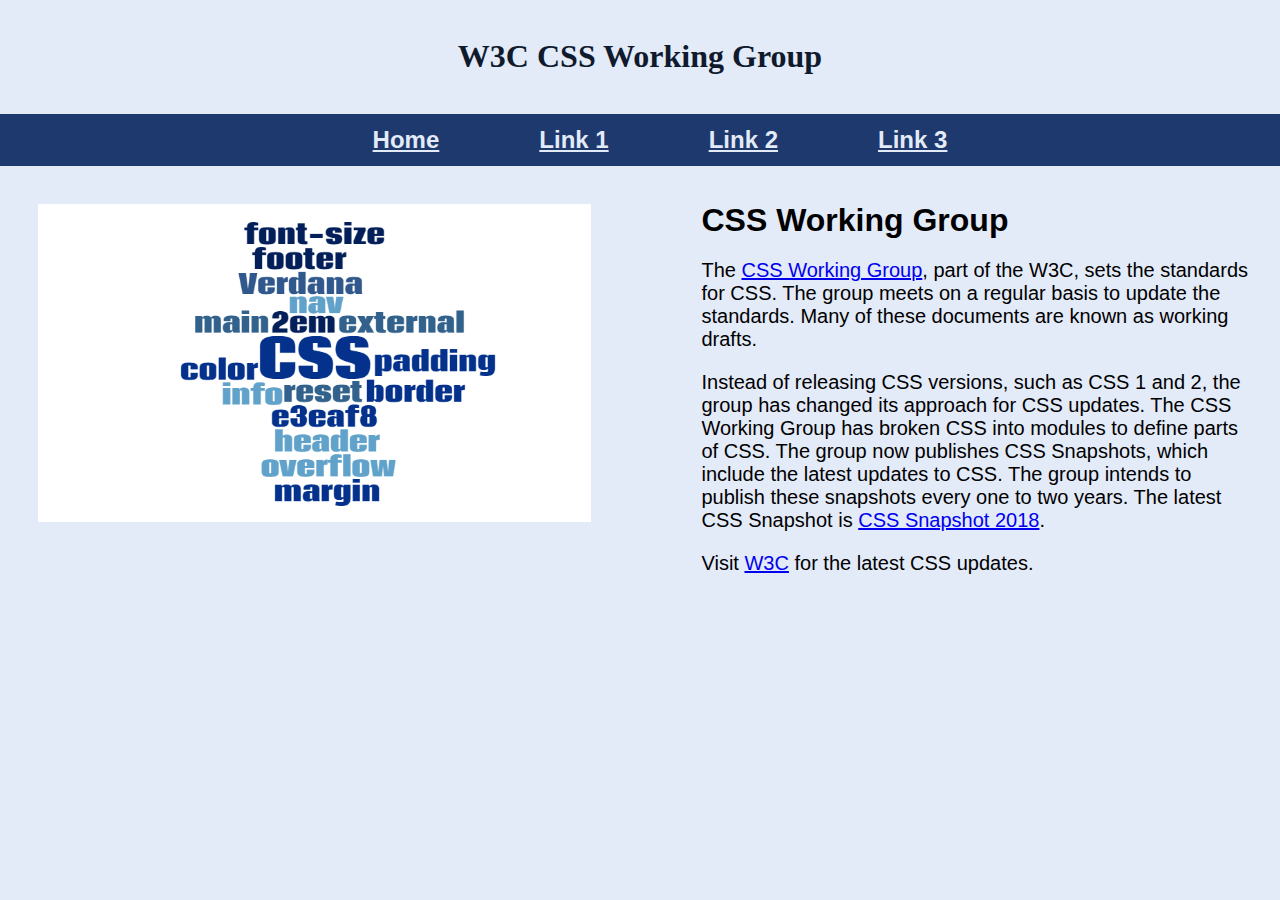
<file: apply/index.html>
<!DOCTYPE html>
<!-- 	
	Student Name: Tanner Ferguson
	File Name: index.html
	Date: 3/10/24
-->

<html lang="en">
<head>
	<title>CH 4 Apply Your Knowledge</title>
	<meta charset="utf-8">
	<link rel="stylesheet" href="css/styles.css">
</head>
<body>

	<!-- Header -->
	<header>
		<h1>W3C CSS Working Group</h1>
	</header>
	
	<!-- Nav -->
	<nav>
		<ul>
			<li><a href="index.html">Home</a></li>
			<li><a href="#">Link 1</a></li>
			<li><a href="#">Link 2</a> </li>
			<li><a href="#">Link 3</a></li>
		</ul>
	</nav>
	
	<!-- Main content area -->
	<main>
        
        <div id="image">
            <img src="images/word-cloud.png" alt="word cloud of CSS properties">
        </div>
        
        <div id="group">
        
            <h3>CSS Working Group</h3>
            <p>The <a href="https://www.w3.org/Style/CSS/members" target="_blank" class="external">CSS Working Group</a>, part of the W3C, sets the standards for CSS. The group meets on a regular basis to update the standards. Many of these documents are known as working drafts.</p>
            
            <p>Instead of releasing CSS versions, such as CSS 1 and 2, the group has changed its  approach for CSS updates.  The CSS Working Group has broken CSS into modules to define parts of CSS. The group now publishes CSS Snapshots, which include the latest updates to CSS. The group intends to publish these snapshots every one to two years. The latest CSS Snapshot is <a href="https://www.w3.org/TR/css-2018/" class="external" target="_blank">CSS Snapshot 2018</a>.</p>
            
            <p>Visit <a href="https://www.w3.org/Style/CSS/" class="external" target="_blank">W3C</a> for the latest CSS updates.</p>
            
        </div>
        
	</main>
	
	<!-- Footer -->
	<footer>
		<p>Student Name: Tanner Ferguson </p>
		<p>&copy; Copyright 2021. All Rights Reserved.</p>
	</footer>
	
</body>
</html>
</file>
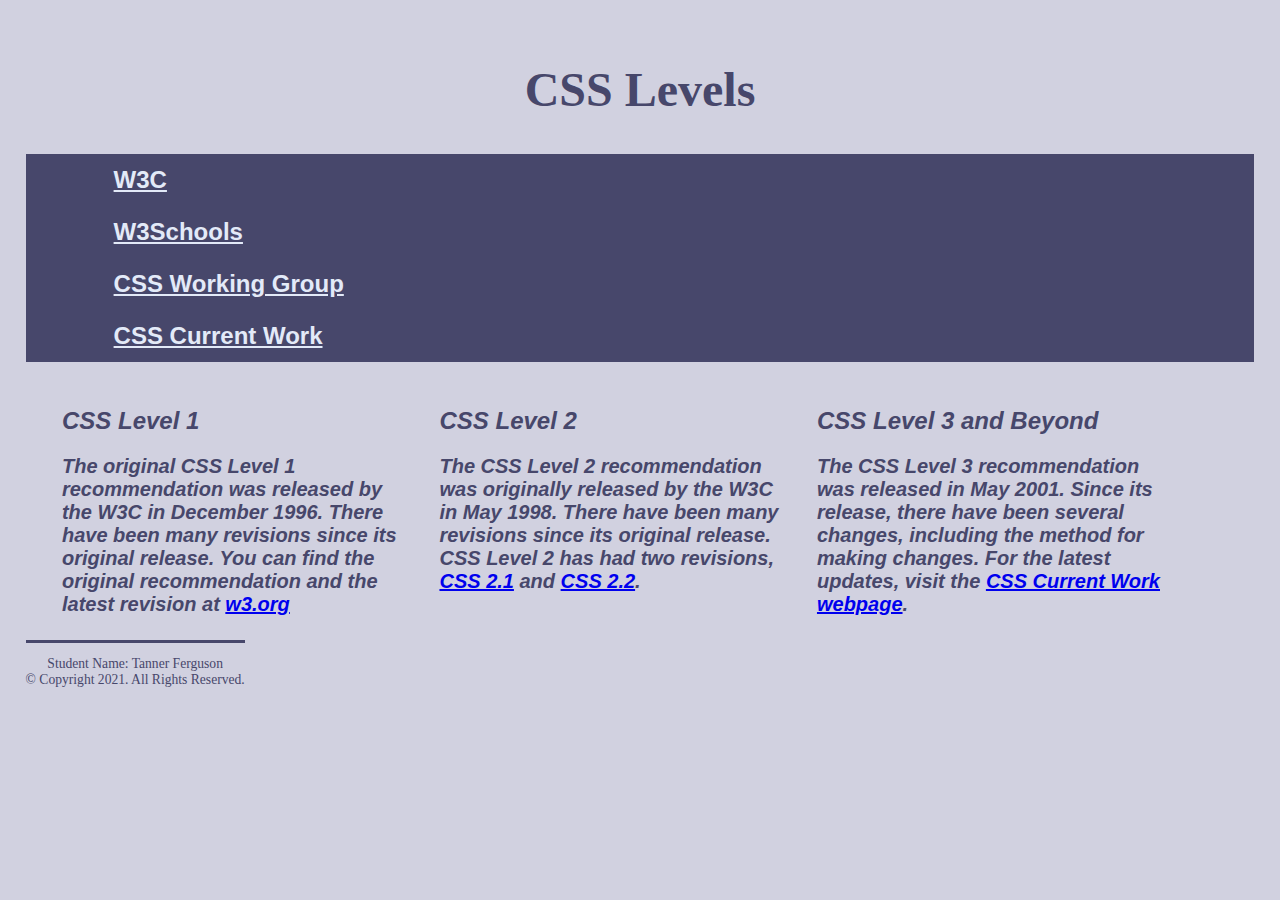
<file: analyze/analyze04.html>
<!DOCTYPE html>
<!-- 	
	Student Name: Tanner Ferguson
	File Name: analyze04.html
	Date: 3/10/24
-->
<html lang="en">
<head>
	<title>Chapter 4 Analyze</title>
	<meta charset="utf-8">
    <link rel="stylesheet" href="css/styles.css">
</head>
<body>

	<header>
		<h1>CSS Levels</h1>
	</header>
    
    <!-- Nav -->
	<nav>
		<ul>
            <li><a href="https://www.w3.org" target="_blank">W3C</a></li>  
            <li><a href="https://www.w3schools.com" target="_blank">W3Schools</a></li> 
            <li><a href="https://www.w3.org/Style/CSS/members" target="_blank">CSS Working Group</a></li> 
            <li><a href="https://www.w3.org/Style/CSS/current-work" target="_blank">CSS Current Work</a></li>
        </ul>
	</nav>
	
	<main>
	
        <div id="css1">
            
            <h2>CSS Level 1</h2>
            <p>The original CSS Level 1 recommendation was released by the W3C in December 1996. There have been many revisions since its original release. You can find the original recommendation and the latest revision at <a href="https://www.w3.org/" target="_blank">w3.org</a></p>
            
        </div>
        
        <div id="css2">
            
            <h2>CSS Level 2</h2>
            <p>The CSS Level 2 recommendation was originally released by the W3C in May 1998. There have been many revisions since its original release. CSS Level 2 has had two revisions, <a href="https://www.w3.org/TR/CSS2/" target="_blank">CSS 2.1</a> and <a href="https://www.w3.org/TR/CSS22/" target="_blank">CSS 2.2</a>.</p>
            
        </div>
        
        <div id="css3">
            
            <h2>CSS Level 3 and Beyond</h2>
            <p>The CSS Level 3 recommendation was released in May 2001. Since its release, there have been several changes, including the method for making changes. For the latest updates, visit the <a href="https://www.w3.org/Style/CSS/current-work" target="_blank">CSS Current Work webpage</a>.</p>
            
        </div>
	
	</main>
	
	<footer>
		<p>Student Name: Tanner Ferguson</p>
		<p>&copy; Copyright 2021. All Rights Reserved.</p>
	</footer>

</body>
</html>
</file>
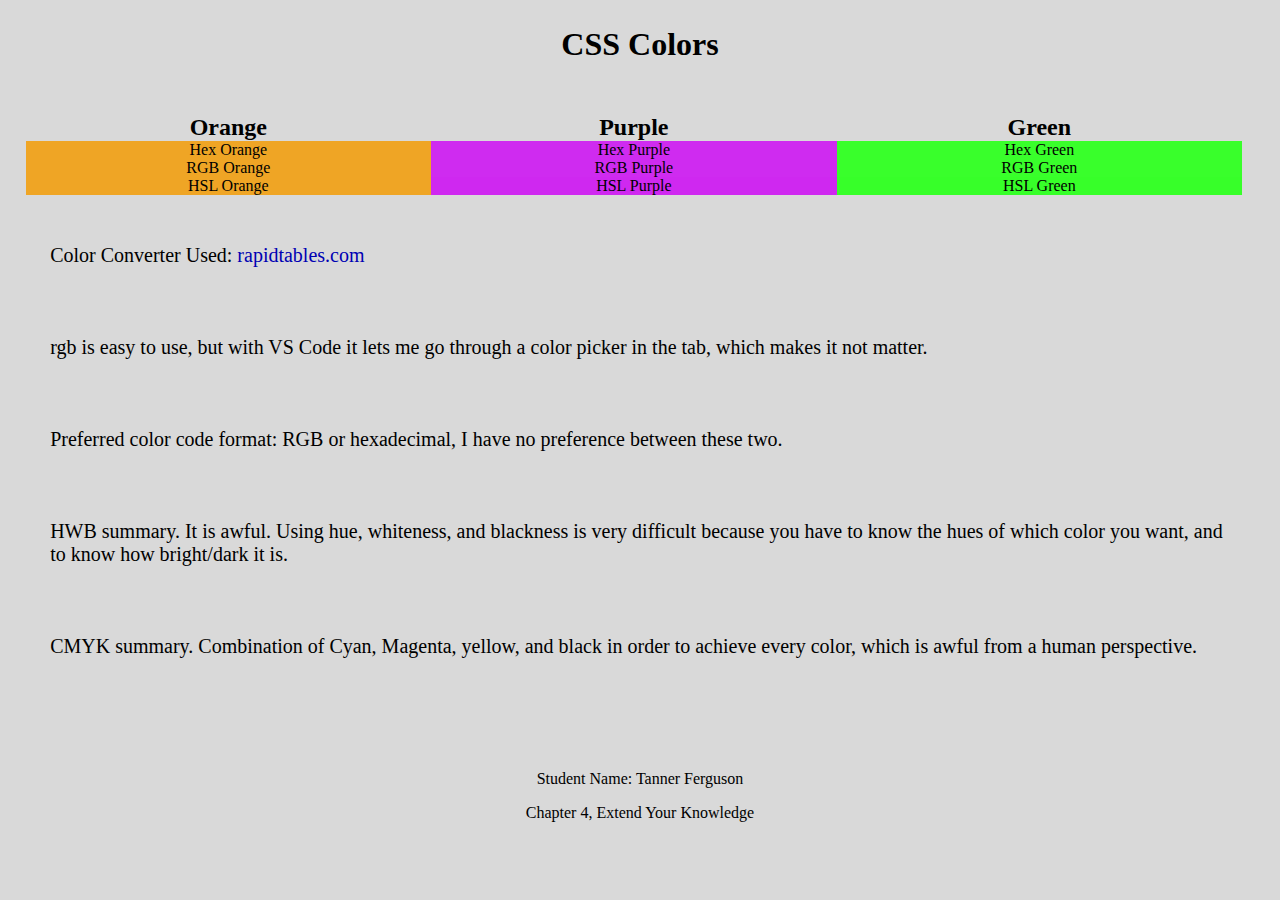
<file: extend/extend04.html>
<!DOCTYPE html>
<!-- 	
	Student Name: Tanner Ferguson
	File Name: extend04.html
	Date: 3/10/24
-->
<html lang="en">
<head>
	<title>CH 4 Extend Your Knowledge</title>
	<meta charset="utf-8">
    <link rel="stylesheet" href="css/styles.css">
</head>
<body>

	<header>
		<h1>CSS Colors</h1>
	</header>
	
	<main>
	
		<div id="color">
            
            <div id="orange">
                <h2>Orange</h2>
            
                <div class="orange-hex">Hex Orange</div>

                <div class="orange-rgb">RGB Orange</div>

                <div class="orange-hsl">HSL Orange</div>
                
            </div>
            
            <div id="purple">
                <h2>Purple</h2>
                
                <div class="purple-hex">Hex Purple</div>

                <div class="purple-rgb">RGB Purple</div>

                <div class="purple-hsl">HSL Purple</div>
                
            </div>
            
            <div id="green">
                <h2>Green</h2>
            
                <div class="green-hex">Hex Green</div>

                <div class="green-rgb">RGB Green</div>

                <div class="green-hsl">HSL Green</div>
                
            </div>
            
            <div id="questions">
                <!-- Use the paragraph element below to identify the online color converter you used to complete this assignment. Include an absolute link to your resource and include the target attribute to open the page in a new tab. -->
                <p>Color Converter Used: <a href="https://www.rapidtables.com/convert/color/hex-to-rgb.html" target="_blank">rapidtables.com</a></p>

                <!-- Use the paragraph element below to compare and contrast your findings regarding hexadecimal, RGB, and HSL color codes. -->
                <p>rgb is easy to use, but with VS Code it lets me go through a color picker in the tab, which makes it not matter. </p>

                <!-- Use the paragraph element below to identify your preferred color code format (hexadecimal, RBG, or HSL) and why. -->
                <p>Preferred color code format: RGB or hexadecimal, I have no preference between these two.</p>
                
                <!-- Use the paragraph element to discuss HWB color. -->
                <p>HWB summary. It is awful. Using hue, whiteness, and blackness is very difficult because you have to know the hues of which color you want, and to know how bright/dark it is.</p>
                
                <!-- Use the paragraph element to discuss CMYK color. -->
                <p>CMYK summary. Combination of Cyan, Magenta, yellow, and black in order to achieve every color, which is awful from a human perspective.</p>
            
            </div>
        
        </div>
	
	</main>
	
    <!-- Add a class attribute to the footer element below to set a background color of light blue. Use hexadecimal. -->
	<footer>
		<p>Student Name: Tanner Ferguson</p>
		<p>Chapter 4, Extend Your Knowledge</p>
	</footer>

</body>
</html>
</file>
<file: apply/css/styles.css>
/* 	
	Student Name: Tanner Ferguson
	File Name: styles.css
	Date: 3/10/24
*/

/*CSS reset*/

body,header,nav,main,footer,img,h1,h3 {
    margin: 0;
    padding: 0;
    border: 0;
}

/* Style rule for body and image */

body {
    background-color: #e3eaf8;
}

img {
    max-width: 100%;
    display: block;
}

/*Style rule for header content */
h1 {
    text-align: center;
    font-family: Georgia, Times, serif;
    padding: 3%;
    color: #101a2d;
}

/* Style rules for navigation area */
nav {
    background-color: #1d396d;
}

nav ul {
    list-style-type: none;
    margin: 0;
    text-align: center;
}

nav li {
    display: inline-block;
    font-size: 1.5em;
    font-family: Verdana, Arial, sans-serif;
    font-weight: bold;
}

nav li a {
    display: block;
    color: #e3eaf8;
    padding-top: 0.5em;
    padding-bottom: 0.5em;
    padding-left: 2em;
    padding-right: 2em;
}

/* Style rules for main content */
main {
    padding: 2%;
    font-family: Geneva, Arial, sans-serif;
    overflow: auto;
}

main p {
    font-size: 1.25em;
}

main h3 {
    padding-top: 2%;
    font-size: 2em;
}

#image {
    width: 45%;
    float: left;
    padding: 1%;
}

#group {
    width: 45%;
    float: right;
}

#external {
    color: #1d396d;
    text-decoration: none;
    font-weight: bold;
    font-style: italic;
}

/* Style rules for footer content */
footer {
    text-align: center;
    font-size: 0.85em;
    color: #e3eaf8;
    padding-top: 1%;
    padding-bottom: 1%;
    padding-left: 0%;
    padding-right: 0%;
}

footer a {
    color: #e3eaf8;
    text-decoration: none;
}
</file>
<file: analyze/css/styles.css>
/* Student name: Tanner Ferguson
File name: styles.css
Date: 3/10/24 */

/* css reset */

body, header, main, nav, h1, h3, footer, p {
    margin: 0;
    padding: 0;
    border: 0;
}





body {
    padding: 2%;
    background-color: #d1d1e0;
} 

header h1 {
    text-align: center;
    font-size: 3em;
    font-family: Georgia, Times, serif;
    padding: 3%;
    color: #47476b;
} 

nav {
    background-color: #47476b;
    text-decoration: none;
} 

nav ul { margin: 0;} nav li {
    display: block;
    font-size: 1.5em;
    font-family: Verdana, Arial, sans-serif; 
    font-weight: bold;
} 

nav li a { 
    display: inline-block;
     color: #e3eaf8;
      padding: 0.5em 2em;
}

main {
    color: #47476b;
    text-decoration: none;
    font-weight: bold;
    font-style: italic;
    padding: 2%;
    font-family: Geneva, Arial, sans-serif;
    overflow: auto;
} 

main p {
    font-size: 1.25em;
}

main h3 {
    padding-top: 2%;
    font-size: 2em;
}

#css1, #css2, #css3 {
    width: 30%;
    float: left;
    padding: 0 1%;
}

footer {
    float: left;
    text-align: center;
    font-size: 0.85em;
    color: #47476b;
    padding: 1% 0;
    border-top: 3px solid #47476b;
}
</file>
<file: extend/css/styles.css>
/*
Author: Maria Cruz
Date: Current Date
File Name: styles.css
*/

/* CSS Reset */
body, header, nav, main, footer, h1, h2 {
    margin: 0;
    padding: 0;
    border: 0;
}

/* Style rules for body and header content */
body {
    background-color: #d9d9d9;
}

header, footer {
    padding: 2%;
    text-align: center;
}

/* Style rules for main content */
main {
    padding: 2%;
    overflow: auto;
}

main p {
    font-size: 1.25em;
    padding: 2%;
}

main a {
    color: #0000b3;
    text-decoration: none;
}

#orange, #purple, #green {
    display: block;
    margin-bottom: 2%;
    text-align: center;
    width: 33%;
    float: left;
}

#questions {
    clear: left;
}

.box {
    height: 100px;
    width: 100px;
    border: 1px solid #000;
    display: inline-block;
    padding-top: 5%;
}

/* Orange */
.orange-hex {
    background-color: #efa525;
}
.orange-rgb {
    background-color: rgb(239, 165, 37);
}
.orange-hsl {
    background-color: hsl(38,86%,54%);
}

/* Purple */
.purple-hex {
    background-color: #cf2bf0;
}
.purple-rgb {
    background-color: rgb(207,43,240);
}
.purple-hsl {
    background-color: hsl(290,87%,55%);
}


/* Green */
.green-hex {
    background-color: #39ff2b;
}
.green-rgb {
    background-color: rgb(57,255,43);
}
.green-hsl {
    background-color: hsl(116,100%,58%);
}
</file>
